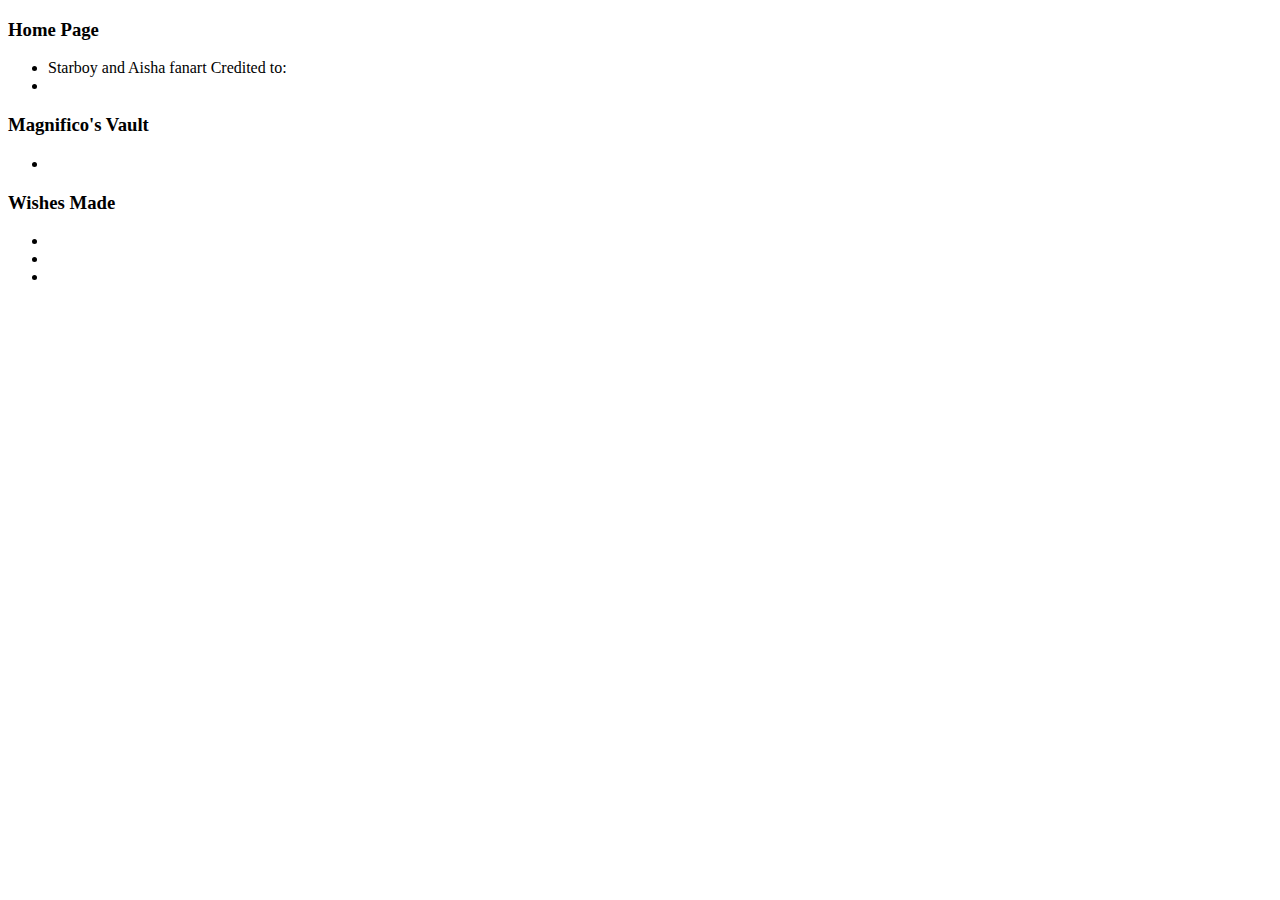
<file: credits.html>
<!DOCTYPE html>
<html lang="en">
<head>
    <meta charset="UTF-8">
    <meta name="viewport" content="width=device-width, initial-scale=1.0">
    <title>Document</title>
</head>
<body>

    <section class="credit-section">

        <h3>Home Page</h3>
        <ul>
            <li>Starboy and Aisha fanart Credited to: </li>
            <li> </li>
        </ul>

        <h3>Magnifico's Vault</h3>
        <ul>
            <li></li>
        </ul>

        <h3>Wishes Made</h3>

        <ul>
            <li></li>
            <li></li>
            <li></li>
        </ul>
    </section> 
    
</body>
</html>
</file>
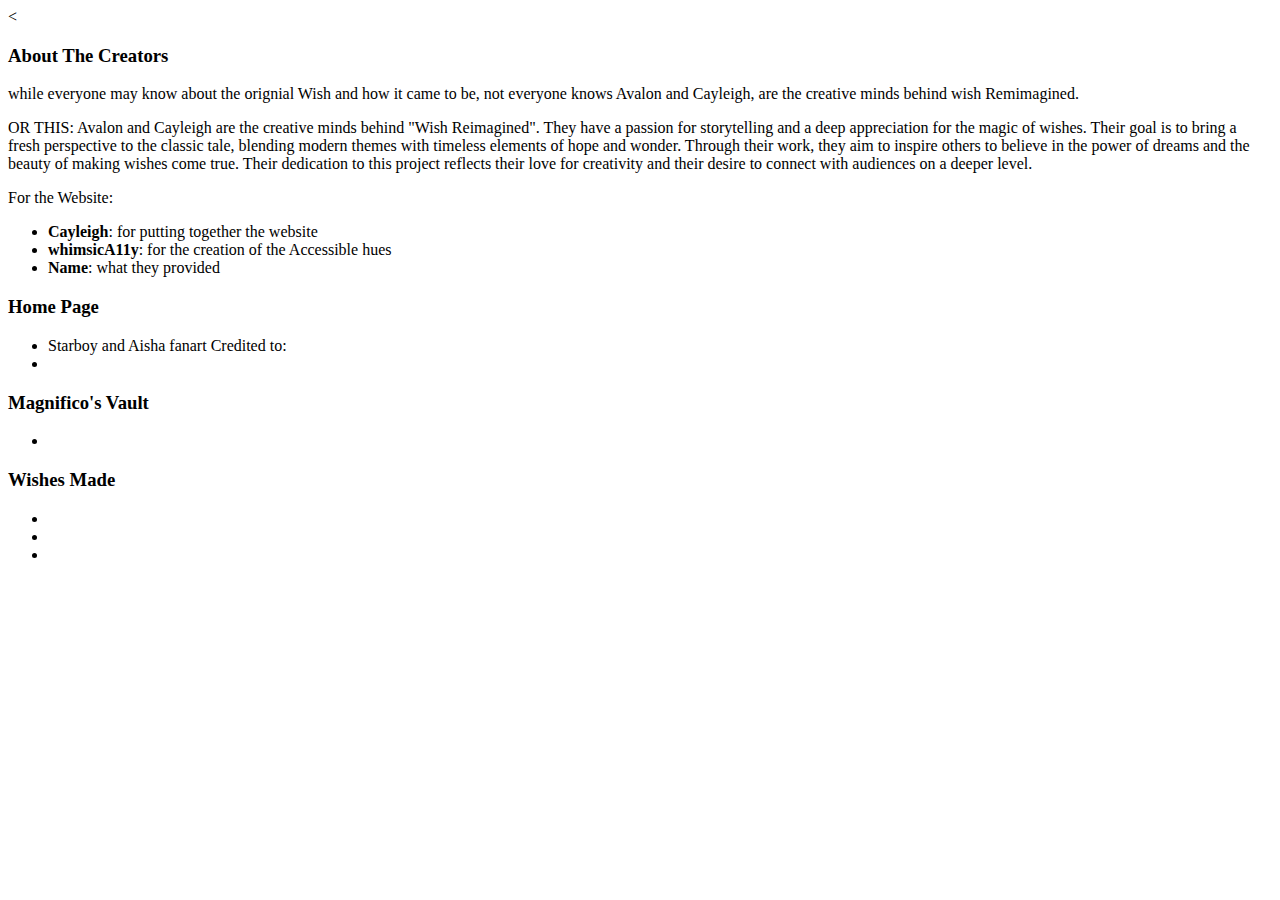
<file: old proj/credits.html>
<!DOCTYPE html>
<html lang="en">
<head>
    <meta charset="UTF-8">
    <meta name="viewport" content="width=device-width, initial-scale=1.0">
    <title>Document</title>

    <!-- css -->
    <


    <!-- javascript -->


</head>
<body>
 <section class="about">
    <body>

    <h3>About The Creators</h3>
    <p> while everyone may know about the orignial Wish and 
        how it came to be, not everyone knows Avalon and 
        Cayleigh, are the creative minds behind wish Remimagined.</p>
    
    <p>OR THIS:         Avalon and Cayleigh are the creative
         minds behind "Wish Reimagined". They have a passion 
         for storytelling and a deep appreciation for the magic of wishes. Their goal is to bring a fresh perspective to the classic tale, blending modern themes with timeless elements of hope and wonder.
        Through their work, they aim to inspire others to 
        believe in the power of dreams and the beauty of 
        making wishes come true. Their dedication to this 
        project reflects their love for creativity and their 
        desire to connect with audiences on a deeper level.</p>
    </p>

    <p>For the Website:</p>
    <ul>
        <li><strong>Cayleigh</strong>: for putting together the website</li>
        <li><strong>whimsicA11y</strong>: for the creation of the Accessible hues </li>

        <li><strong>Name</strong>: what they provided</li>
    </ul>
 </section>
    <section class="credit-section">

        <h3>Home Page</h3>
        <ul>
            <li>Starboy and Aisha fanart Credited to: </li>
            <li> </li>
        </ul>

        <h3>Magnifico's Vault</h3>
        <ul>
            <li></li>
        </ul>

        <h3>Wishes Made</h3>

        <ul>
            <li></li>
            <li></li>
            <li></li>
        </ul>
    </section> 
    
</body>
</html>
</file>
